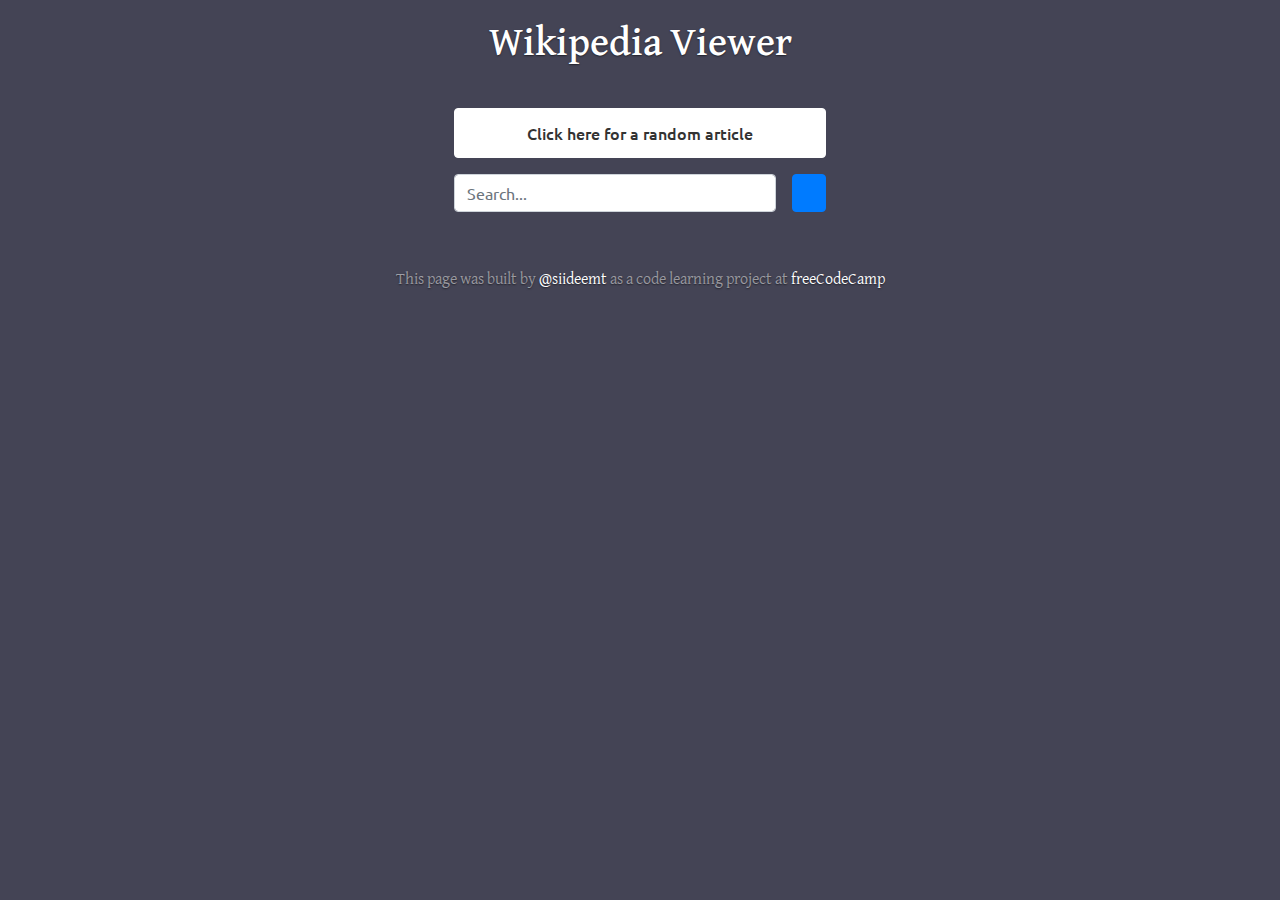
<file: index.html>
<!DOCTYPE html>
<html lang="en" >

<head>
  <meta charset="UTF-8">
  <title>Wikipedia Viewer | freeCodeCamp</title>
  
  
  <link rel='stylesheet prefetch' href='https://cdnjs.cloudflare.com/ajax/libs/twitter-bootstrap/4.0.0-beta.2/css/bootstrap.css'>

      <link rel="stylesheet" href="css/style.css">

  
</head>

<body>

  <html>

<head>
  <title>Wikipedia Viewer (freeCodeCamp Project)</title>
  <!-- Google Fonts -->
  <link href="https://fonts.googleapis.com/css?family=David+Libre|Ubuntu" rel="stylesheet">
  <!-- Font Awesome -->
  <link rel="stylesheet" href="https://use.fontawesome.com/releases/v5.0.13/css/all.css" integrity="sha384-DNOHZ68U8hZfKXOrtjWvjxusGo9WQnrNx2sqG0tfsghAvtVlRW3tvkXWZh58N9jp" crossorigin="anonymous">
</head>

<body>

  <!--  .container-fluid for a full width container, spanning the entire width of the viewport.  -->
  <div class="container-fluid p-1">
    <header class="mt-3 mb-10 mx-center text-center">
      <h1>Wikipedia Viewer</h1>
    </header>

    <!--
      d-flex: create a flexbox container and transform direct children elements into flex items
      flex-column: set a vertical direction
      justify-content-center: align items center
    -->
    <main role="main" class="d-flex flex-column justify-content-center cover">
      <!-- <main> includes random button, search form and results -->

      <div class="row">
        <div class="col-lg">
          <!-- left margin -->
        </div>

        <div id="initialItems" class="mx-auto col-lg-4">
          <!-- includes random button and search form -->
          <div id="randomBtn" class="m-2">
            <a href="https://en.wikipedia.org/wiki/Special:Random" target="_blank" class="btn btn-secondary btn-block">Click here for a random article</a>
          </div>
          <!-- div #randomBtn ends -->

          <div id="searchBox">
            <!-- search form -->
            <form id="searchForm">
              <!-- this id is used in JS -->
              <!-- 
                d-flex: create a flex box
                flex-row: place direct child items horizontally
              -->
              <div class="form-group d-flex flex-row">
                <input id="textBox" type="text" placeholder="Search..." class="form-control m-2">
                <button id="searchBtn" type="submit" class="btn btn-primary m-2"><i class="fas fa-search"></i></button>
              </div>
            </form>
          </div>
          <!-- div #searchBox ends -->
        </div>
        <!-- div #initialItems ends -->

        <div class="col-lg">
          <!-- right margin -->
        </div>
      </div>

      <div class="row">
        <div class="col-lg">
          <!-- left margin -->
        </div>
        <div id="results" class="col-lg-7 d-flex flex-column justify-content-center">
          <!-- the search results will be displayed here -->
        </div>
        <div class="col-lg">
          <!-- right margin -->
        </div>
      </div>

    </main>

    <footer class="">
      <div class="inner">
        <p class="text-center">
          This page was built by <a href="https://twitter.com/siideemt" target="_blank">@siideemt</a> as a code learning project at <a href="https://www.freecodecamp.org/" target="_blank">freeCodeCamp</a>
        </p>
      </div>
    </footer>

  </div>

</body>

</html>
  <script src='https://code.jquery.com/jquery-3.2.1.min.js'></script>
<script src='https://cdnjs.cloudflare.com/ajax/libs/popper.js/1.12.9/umd/popper.min.js'></script>
<script src='https://maxcdn.bootstrapcdn.com/bootstrap/4.0.0/js/bootstrap.min.js'></script>

  

    <script  src="js/index.js"></script>




</body>

</html>
</file>
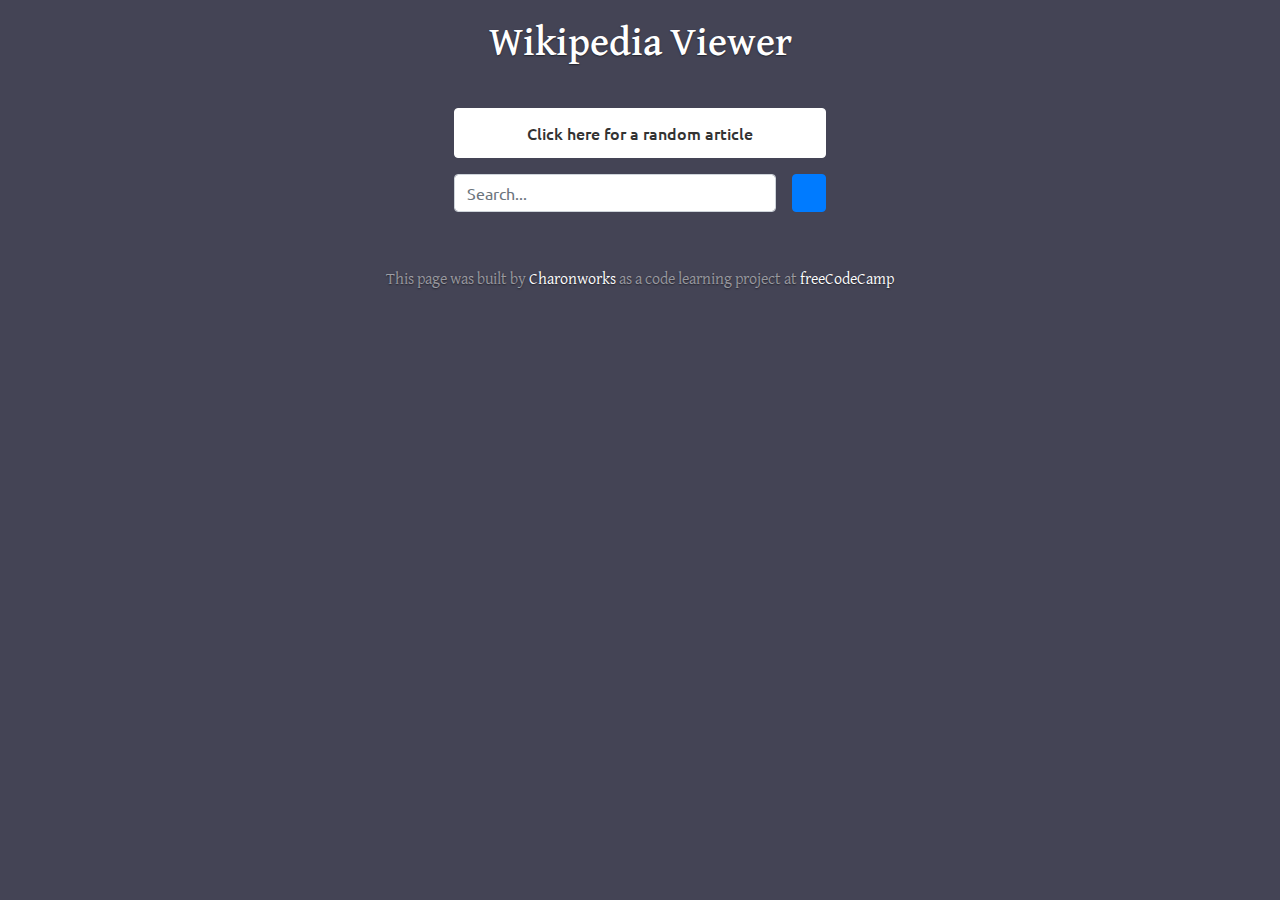
<file: docs/index.html>
<!DOCTYPE html>
<html lang="en" >

<head>
  <meta charset="UTF-8">
  <title>Wikipedia Viewer | freeCodeCamp</title>
  
  
  <link rel='stylesheet' href='https://cdnjs.cloudflare.com/ajax/libs/twitter-bootstrap/4.0.0-beta.2/css/bootstrap.css'>

      <link rel="stylesheet" href="css/style.css">

  
</head>

<body>

  <html>

<head>
  <title>Wikipedia Viewer (freeCodeCamp Project)</title>
  <!-- Google Fonts -->
  <link href="https://fonts.googleapis.com/css?family=David+Libre|Ubuntu" rel="stylesheet">
  <!-- Font Awesome -->
  <link rel="stylesheet" href="https://use.fontawesome.com/releases/v5.0.13/css/all.css" integrity="sha384-DNOHZ68U8hZfKXOrtjWvjxusGo9WQnrNx2sqG0tfsghAvtVlRW3tvkXWZh58N9jp" crossorigin="anonymous">
</head>

<body>

  <!--  .container-fluid for a full width container, spanning the entire width of the viewport.  -->
  <div class="container-fluid p-1">
    <header class="mt-3 mb-10 mx-center text-center">
      <h1>Wikipedia Viewer</h1>
    </header>

    <!--
      d-flex: create a flexbox container and transform direct children elements into flex items
      flex-column: set a vertical direction
      justify-content-center: align items center
    -->
    <main role="main" class="d-flex flex-column justify-content-center cover">
      <!-- <main> includes random button, search form and results -->

      <div class="row">
        <div class="col-lg">
          <!-- left margin -->
        </div>

        <div id="initialItems" class="mx-auto col-lg-4">
          <!-- includes random button and search form -->
          <div id="randomBtn" class="m-2">
            <a href="https://en.wikipedia.org/wiki/Special:Random" target="_blank" class="btn btn-secondary btn-block">Click here for a random article</a>
          </div>
          <!-- div #randomBtn ends -->

          <div id="searchBox">
            <!-- search form -->
            <form id="searchForm">
              <!-- this id is used in JS -->
              <!-- 
                d-flex: create a flex box
                flex-row: place direct child items horizontally
              -->
              <div class="form-group d-flex flex-row">
                <input id="textBox" type="text" placeholder="Search..." class="form-control m-2">
                <button id="searchBtn" type="submit" class="btn btn-primary m-2"><i class="fas fa-search"></i></button>
              </div>
            </form>
          </div>
          <!-- div #searchBox ends -->
        </div>
        <!-- div #initialItems ends -->

        <div class="col-lg">
          <!-- right margin -->
        </div>
      </div>

      <div class="row">
        <div class="col-lg">
          <!-- left margin -->
        </div>
        <div id="results" class="col-lg-7 d-flex flex-column justify-content-center">
          <!-- the search results will be displayed here -->
        </div>
        <div class="col-lg">
          <!-- right margin -->
        </div>
      </div>

    </main>

    <footer class="">
      <div class="inner">
        <p class="text-center">
          This page was built by <a href="https://www.charonworks.com" target="_blank">Charonworks</a> as a code learning project at <a href="https://www.freecodecamp.org/" target="_blank">freeCodeCamp</a>
        </p>
        
      </div>
    </footer>

  </div>

</body>

</html>
  <script src='https://code.jquery.com/jquery-3.2.1.min.js'></script>
<script src='https://cdnjs.cloudflare.com/ajax/libs/popper.js/1.12.9/umd/popper.min.js'></script>
<script src='https://maxcdn.bootstrapcdn.com/bootstrap/4.0.0/js/bootstrap.min.js'></script>

  

    <script  src="js/index.js"></script>




</body>

</html>
</file>
<file: css/style.css>
/*
 * Globals
 */

/* Links */
a,
a:focus,
a:hover {
  color: #fff;
}

/* Custom default button */
.btn-secondary,
.btn-secondary:hover,
.btn-secondary:focus {
  color: #333;
  text-shadow: none; /* Prevent inheritance from `body` */
  background-color: #fff;
  border: .05rem solid #fff;
}

/*
 * Base structure
 */

html,
body {
  background-color: #445;
}

body {
  display: -ms-flexbox;
  display: -webkit-box;
  display: flex;
  -ms-flex-pack: center;
  -webkit-box-pack: center;
  justify-content: center;
  color: #fff;
  text-shadow: 0 .05rem .1rem rgba(0, 0, 0, .5);
  font-family: 'David Libre', cursive;
}

/*
 * Header
 */
header {
  margin-bottom: 2rem;
}

/*
 * Cover
 */
.cover {
  padding: 0 1.5rem;
  font-family: 'Ubuntu', cursive;
  justify-content: center;
}
.cover .btn {
  padding: .75rem;
  font-weight: 500;
}

#initialItems {
  min-width: 18rem;
}

#searchBtn {
  padding: .75rem 1rem;
}

.card, .card-body, .card-title {
  color: #222;
  text-shadow: none; /* Prevent inheritance from `body` */
  justify-content: left;
    margin-bottom: 0.5rem;
}

/*
 * Footer
 */
footer {
  color: rgba(255, 255, 255, .5);
  margin-top: 2rem;
}
</file>
<file: docs/css/style.css>
/*
 * Globals
 */

/* Links */
a,
a:focus,
a:hover {
  color: #fff;
}

/* Custom default button */
.btn-secondary,
.btn-secondary:hover,
.btn-secondary:focus {
  color: #333;
  text-shadow: none; /* Prevent inheritance from `body` */
  background-color: #fff;
  border: .05rem solid #fff;
}

/*
 * Base structure
 */

html,
body {
  background-color: #445;
}

body {
  display: -ms-flexbox;
  display: -webkit-box;
  display: flex;
  -ms-flex-pack: center;
  -webkit-box-pack: center;
  justify-content: center;
  color: #fff;
  text-shadow: 0 .05rem .1rem rgba(0, 0, 0, .5);
  font-family: 'David Libre', cursive;
}

/*
 * Header
 */
header {
  margin-bottom: 2rem;
}

/*
 * Cover
 */
.cover {
  padding: 0 1.5rem;
  font-family: 'Ubuntu', cursive;
  justify-content: center;
}
.cover .btn {
  padding: .75rem;
  font-weight: 500;
}

#initialItems {
  min-width: 18rem;
}

#searchBtn {
  padding: .75rem 1rem;
}

.card, .card-body, .card-title {
  color: #222;
  text-shadow: none; /* Prevent inheritance from `body` */
  justify-content: left;
    margin-bottom: 0.5rem;
}

/*
 * Footer
 */
footer {
  color: rgba(255, 255, 255, .5);
  margin-top: 2rem;
}
</file>
